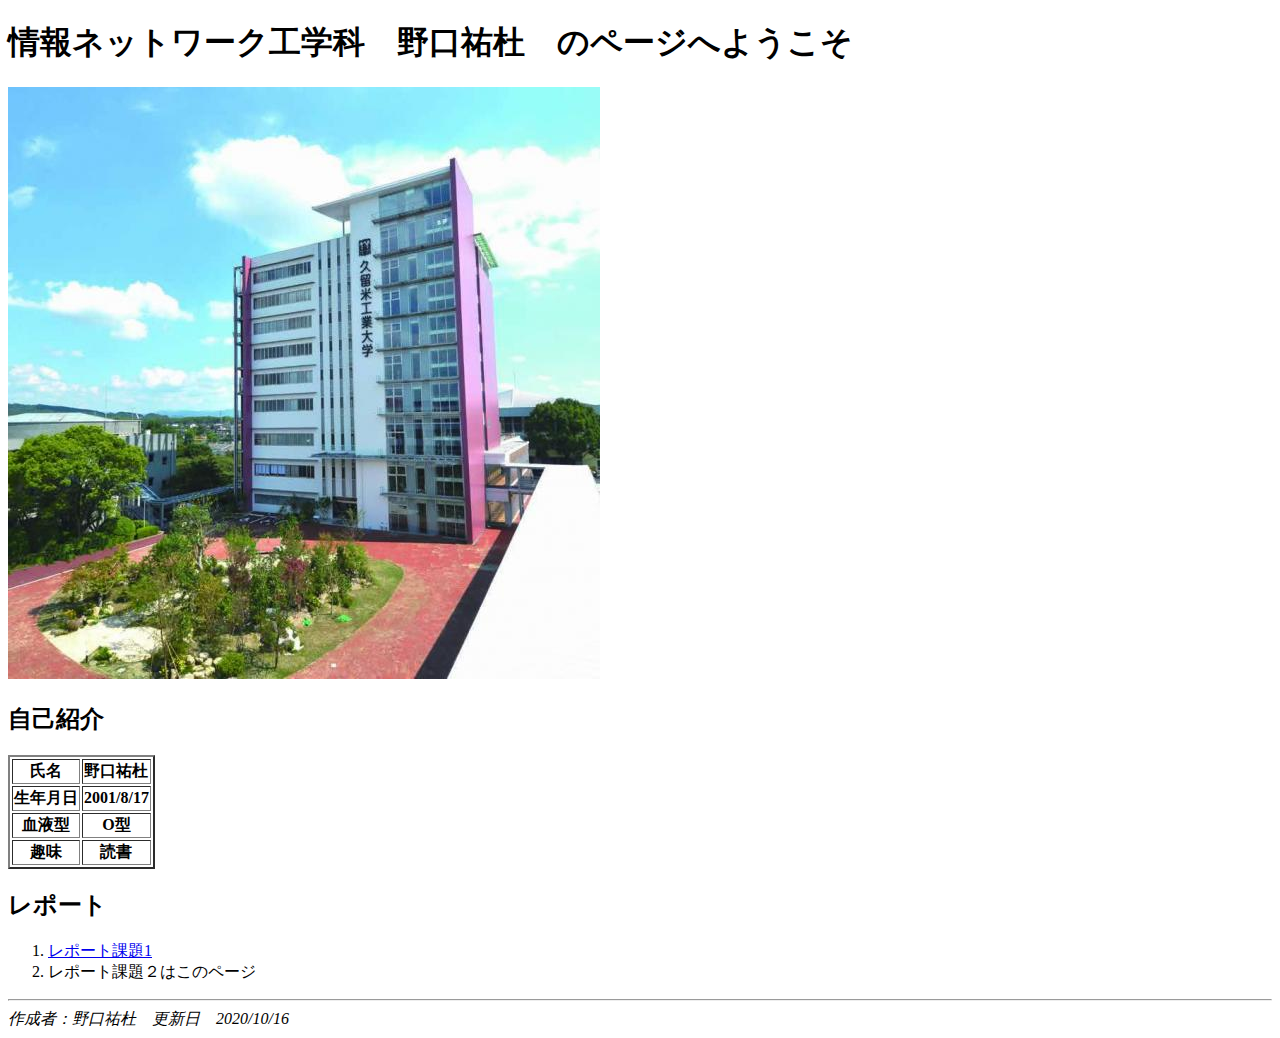
<file: index.html>
<!--コメント-->
<!doctype html>
<html>
    <head>
        <meta charset="utf-8">
        <title>トップぺーし(課題２)</title>
    </head>
    <body>
        <h1>情報ネットワーク工学科　野口祐杜　のページへようこそ</h1>
        
        <img src="images/kurumekougyoudaaigaku.jpg"alt="読み込めない時用">
        
        <h2>自己紹介</h2>
        
       <table border = "2">
        <tr><th>氏名</th><th>野口祐杜</th></tr>
        <tr><th>生年月日</th><th>2001/8/17</th></tr>
        <tr><th>血液型</th><th>O型</th></tr>
        <tr><th>趣味</th><th>読書</th></tr>
        </table>
        
        <h2>レポート</h2>
        <ol><li><a href="file:///C:/Users/Owner/Desktop/mySite/kadai1.html">レポート課題1</a></li>
            <li>レポート課題２はこのページ</li></ol>
        
        <hr>
        <address>作成者：野口祐杜　更新日　2020/10/16</address>
        
       </body>
</html>
</file>
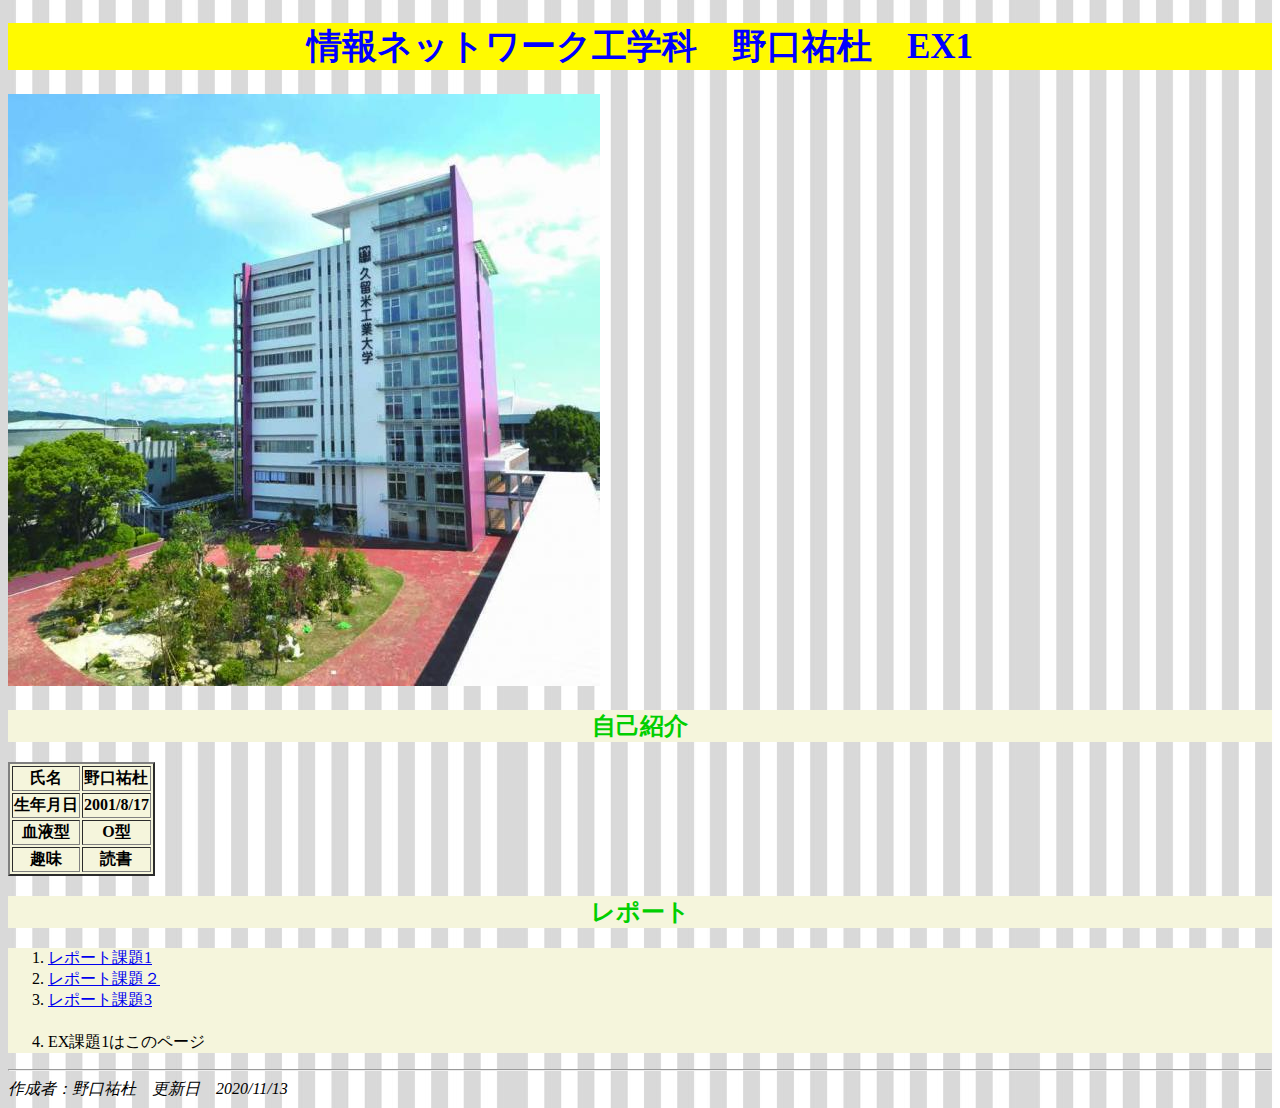
<file: ex1.html>
<!--コメント-->
<!doctype html>
<html>
    <head>
        <meta charset="utf-8">
        <title>EX課題１</title>
        <link rel="stylesheet"type="text/css"href="css/ex1.css">
    </head>
    <body>
        <h1>情報ネットワーク工学科　野口祐杜　EX1</h1>
        
        <img src="images/kurumekougyoudaaigaku.jpg"alt="読み込めない時用">
        
        <h2>自己紹介</h2>
        
       <table border = "2">
        <tr><th>氏名</th><th>野口祐杜</th></tr>
        <tr><th>生年月日</th><th>2001/8/17</th></tr>
        <tr><th>血液型</th><th>O型</th></tr>
        <tr><th>趣味</th><th>読書</th></tr>
        </table>
        
        <h2>レポート</h2>
        <ol>
            <li>
                <a href="file:///C:/Users/Owner/Desktop/mySite/kadai1.html">レポート課題1
                </a>
            </li>
            <li>
                <a href="file:///C:/Users/Owner/Desktop/mySite/index.html">レポート課題２
                </a>
            </li>
            <li>
                <a href="file:///C:/Users/Owner/Desktop/mySite/kadai3.html">レポート課題3
                </a>
            </li>
        　　 <li>
               EX課題1はこのページ
            </li>
        </ol>
        
        <hr>
        <address>作成者：野口祐杜　更新日　2020/11/13</address>
        
       </body>
</html>
</file>
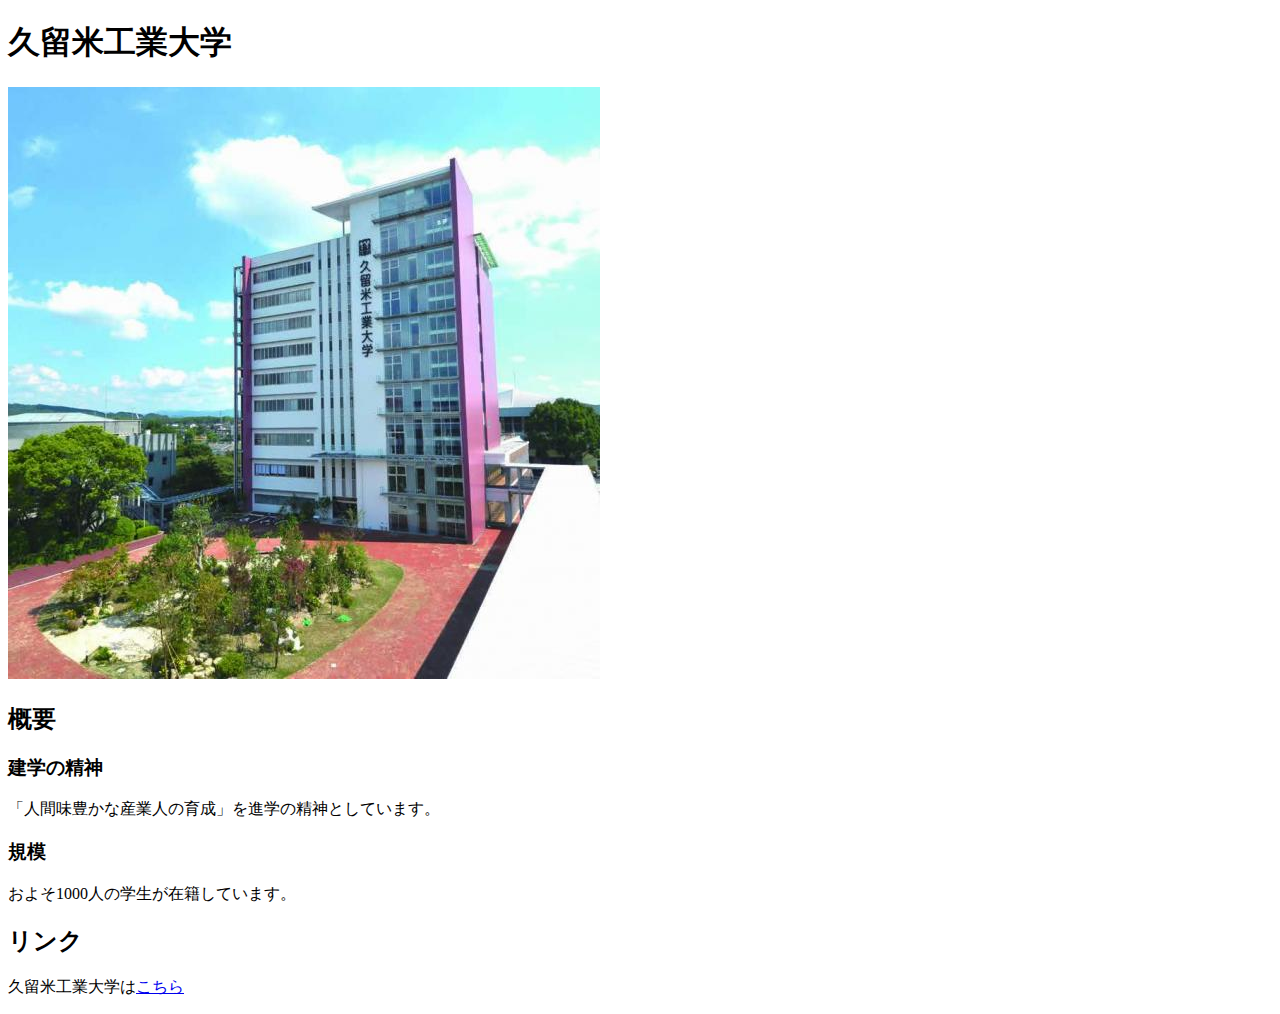
<file: kadai1.html>
<!--コメント-->
<!doctype html>
<html>
    <head>
        <meta charset="utf-8">
        <title>課題1</title>
    </head>
    <body>
        <h1>久留米工業大学</h1>
        <img src="images/kurumekougyoudaaigaku.jpg"alt="読み込めない時用">
        
        <h2>概要</h2>
        <h3>建学の精神</h3>
        <p>「人間味豊かな産業人の育成」を進学の精神としています。</p>
        
        <h3>規模</h3>
        <P>およそ1000人の学生が在籍しています。</P>
        
        <h2>リンク</h2>
        <p>久留米工業大学は<a href="https://www.kurume-it.ac.jp/?gclid=CjwKCAjw_NX7BRA1EiwA2dpg0viJuCaoRbrpuYQ5parOvu5KrnXiOojitRAZEJOWeiPbW8kOCf56dhoCFvsQAvD_BwE">こちら</a></p>
        
    </body>
</html>
</file>
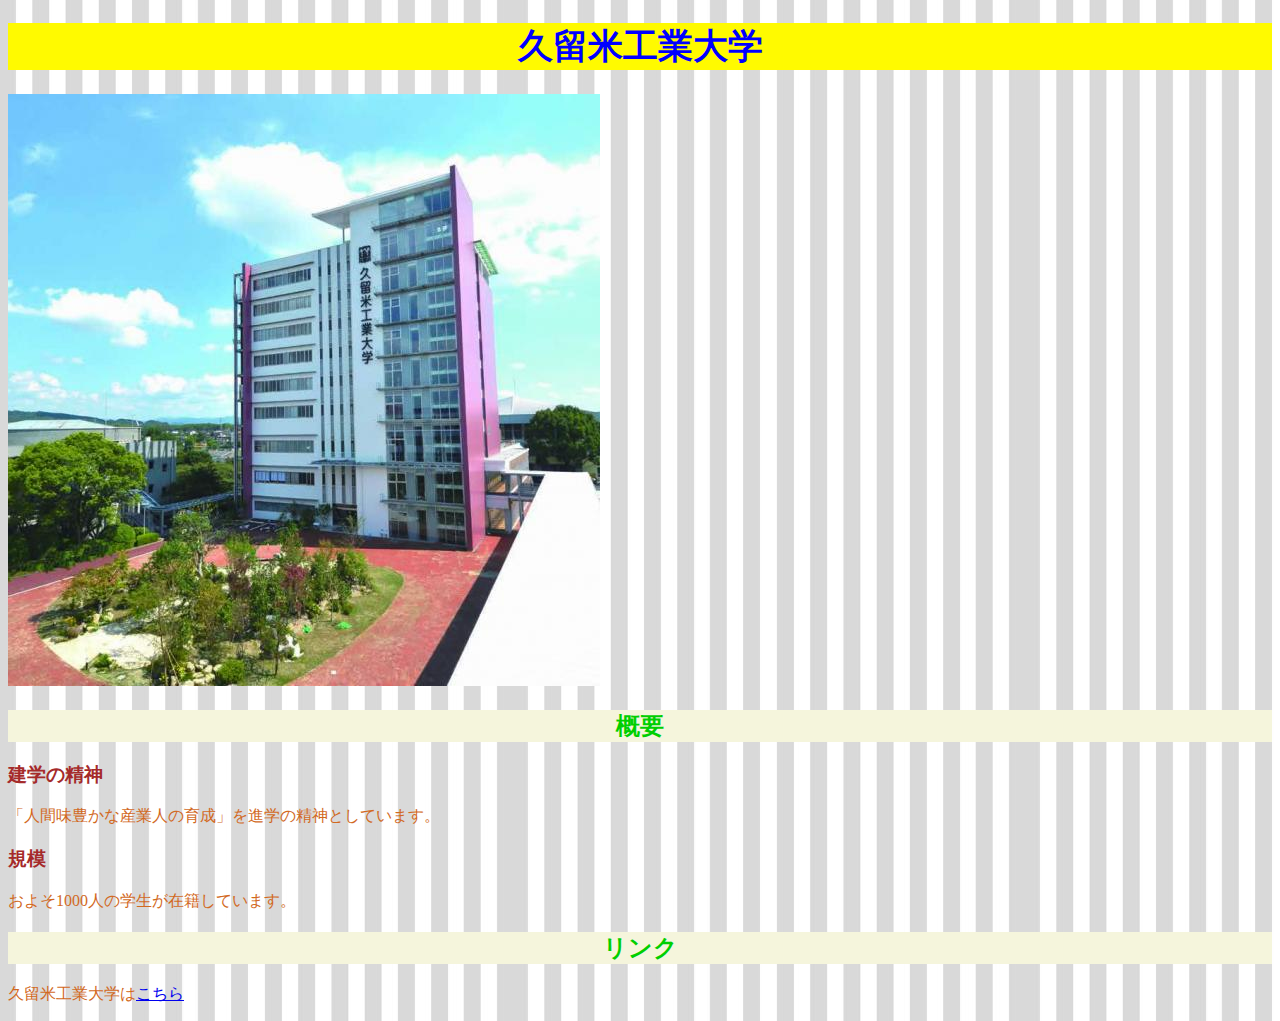
<file: kadai3.html>
<!--コメント-->
<!doctype html>
<html>
    <head>
        <meta charset="utf-8">
        <title>課題3</title>
        <link rel="stylesheet"type="text/css"href="css/kadai3.css">
    </head>
    <body>
        <h1>久留米工業大学</h1>
        <img src="images/kurumekougyoudaaigaku.jpg"alt="読み込めない時用">
        
        <h2>概要</h2>
        <h3>建学の精神</h3>
        <p>「人間味豊かな産業人の育成」を進学の精神としています。</p>
        
        <h3>規模</h3>
        <P>およそ1000人の学生が在籍しています。</P>
        
        <h2>リンク</h2>
        <p>久留米工業大学は<a href="https://www.kurume-it.ac.jp/?gclid=CjwKCAjw_NX7BRA1EiwA2dpg0viJuCaoRbrpuYQ5parOvu5KrnXiOojitRAZEJOWeiPbW8kOCf56dhoCFvsQAvD_BwE">こちら</a></p>
        
    </body>
</html>
</file>
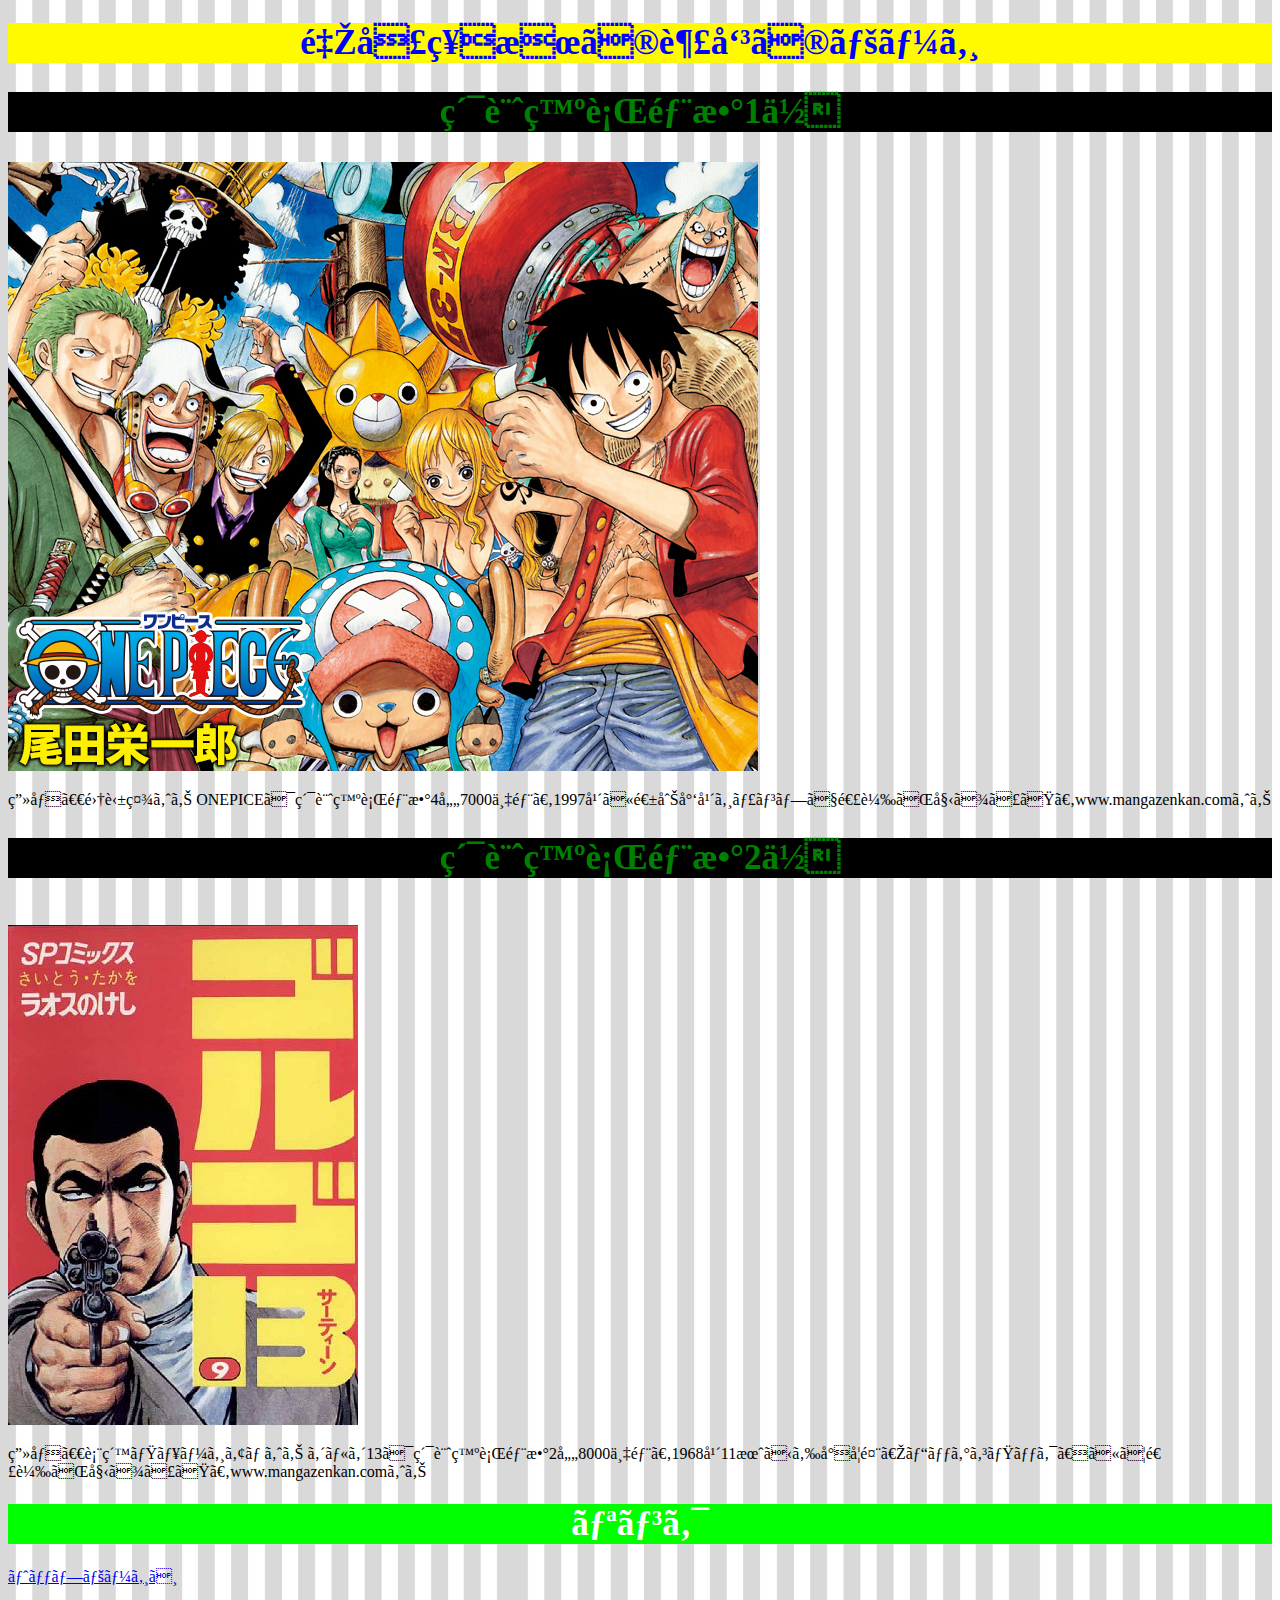
<file: kadai4.html>
<!--コメント-->
<!doctype html>
<html>
    <head>
        <meta charset="uff-8">
        <title>課題4</title>
        <link rel="stylesheet"type="text/css"href="css/kadai4.css">
        
        </head>
        <body>
            
            <h1>野口祐杜の趣味のページ</h1>
            
            <h2 id = "ONEPICE">累計発行部数1位</h2>
            <img src="images/main_onepiece.jpg"alt="読み込めない時用">
            <p>
                画像　集英社より
                ONEPICEは累計発行部数4億7000万部。1997年に週刊少年ジャンプで連載が始まった。www.mangazenkan.comより
            </p>
            
            <h2>累計発行部数2位</h2>
            <br>
            <img src="images/51sJB-4LYRL.jpg"alt="読み込めない時用">
            <p>
                画像　表紙ミュージアムより
                ゴルゴ13は累計発行部数2億8000万部。1968年11月から小学館『ビッグコミック』にて連載が始まった。www.mangazenkan.comより
            </p>
            
            <h1 id = "kudo">リンク</h1>
            <p>
                <a href="file:///C:/Users/Owner/Desktop/mySite/index.html">トップページへ
                </a>
            </p>
        
       </body>
</html>
</file>
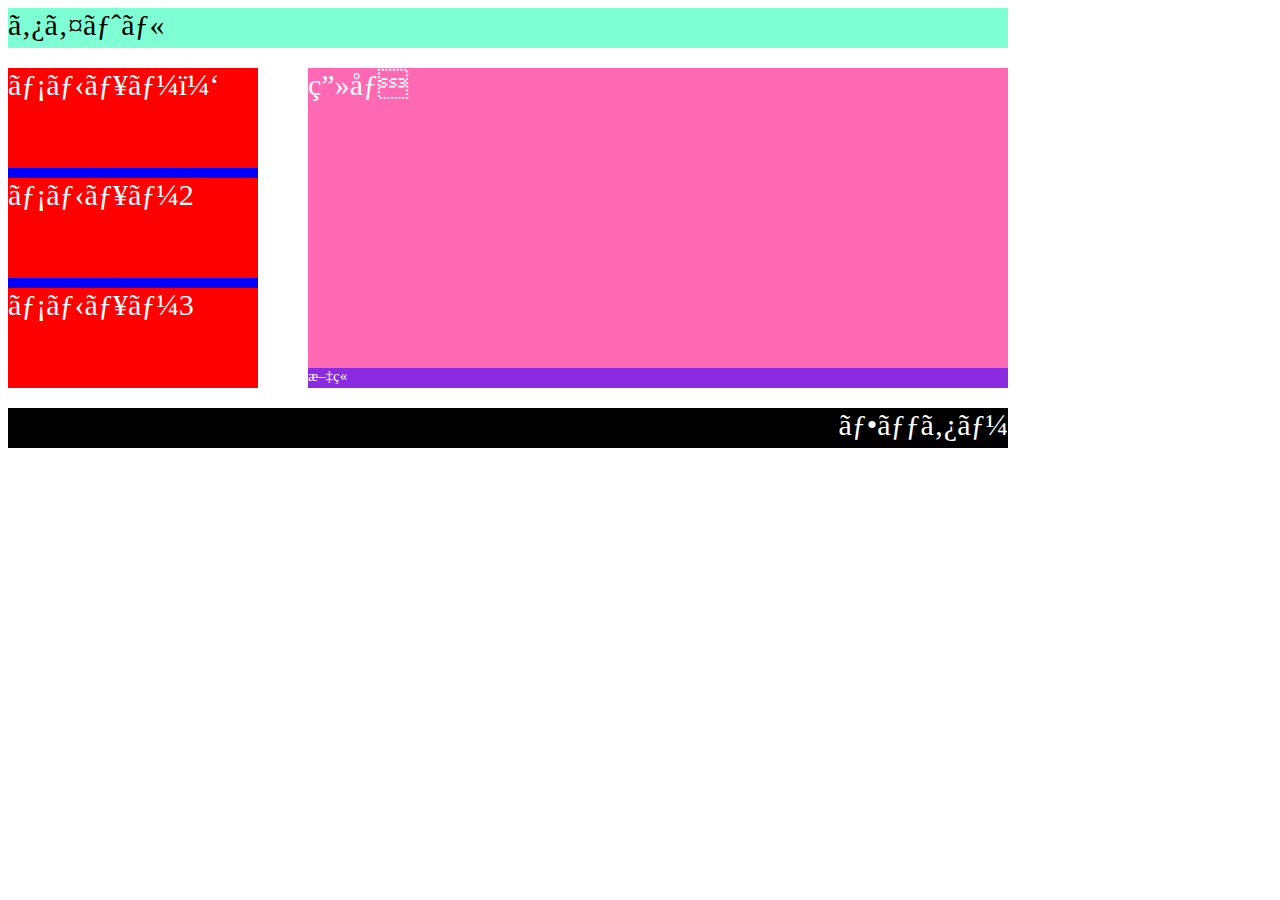
<file: kadai5.html>
<html>
    <head>
        <meta charset="uff-8">
        <title>課題5</title>
        <link rel="stylesheet"type="text/css"href="css/kadai5.css">
        
         </head>
        <body>
            <div class="title">
            タイトル
            </div>
            
            <div class="hondai">
                <div class="menu">
                    <div class="menu1">
                        メニュー１
                    </div>
                    <div class="menu2">
                        メニュー2
                    </div>
                    <div class="menu3">
                        メニュー3
                    </div>
                </div>
                <div class="imge">
                    <div class="image">
                        画像
                    </div>
                    <div class="bun">
                        文章
                    </div>
                </div>
            </div>
            
            <div class="footer">
            フッター
            </div>
       </body>
</html>
</file>
<file: css/ex1.css>
h1{
    color:blue;
    font-size:35px;
    font-weight:bold;
    text-align:center;
    background-color:#fffa00;
}

h2{
    color:#00cf00;
    text-align: center;
    background-color: beige;
}

table{
    background-color: beige;
}

ol{
    background-color: beige;
}

body{
    background-image:url(../images/unnamed.jpg);
}
</file>
<file: css/kadai3.css>
h1{
    color:blue;
    font-size:35px;
    font-weight:bold;
    text-align:center;
    background-color:#fffa00;
}

h2{
    color:#00cf00;
    text-align: center;
    background-color: beige;
}

h3{
    color:brown;
}

p{
    color:chocolate;
}

body{
    background-image:url(../images/unnamed.jpg);
}
</file>
<file: css/kadai4.css>
h1{
    color:blue;
    font-size:35px;
    font-weight:bold;
    text-align:center;
    background-color:#fffa00;
}

h1#kudo{
    color:white;
    font-size:35px;
    font-weight:bold;
    text-align:center;
    background-color:#00ff00;
}

h2{
    color:green;
    font-size:35px;
    font-weight:bold;
    text-align:center;
    background-color:#000000;
}

h2.gorugo{
    color:red;
    font-size:35px;
    font-weight:bold;
    text-align:center;
    background-color:#000000;
}

body{
    background-image:url(../images/unnamed.jpg);
}
</file>
<file: css/kadai5.css>
div.title{
    width:1000px;
    height:40px;
    background-color:aquamarine;
    font-size:30px;
}

div.hondai{
    width:1000px;
    height:320px;
    font-size:0px;
    margin-top: 20px;
}

div.menu{
    display: inline-block;
    width:250px;
    height:320px;
    vertical-align: top;
    background-color:blue;
    margin-right: 50px;
}


div.menu1{
    height:100px;
    background-color:red;
    font-size:30px;
    color:white;
}

div.menu2{
    height:100px;
    margin-top: 10px;
    background-color:red;
    font-size:30px;
    color:white;
}

div.menu3{
    height:100px;
    margin-top: 10px;
    background-color:red;
    font-size:30px;
    color:white;
}

div.imge{
    display: inline-block;
    width:700px;
    height:320px;
    background-color: blueviolet;
    vertical-align: top;
    font-size:15px;
    color:white;
    
}

div.image{
    height:300px;
    background-color:hotpink;
    font-size: 0px;font-size:30px;
    color:white;
}

div.footer{
    width:1000px;
    height:40px;
    background-color:black;
    font-size:30px;
    color:white;
    text-align:right;
    margin-top: 20px;
}
</file>
